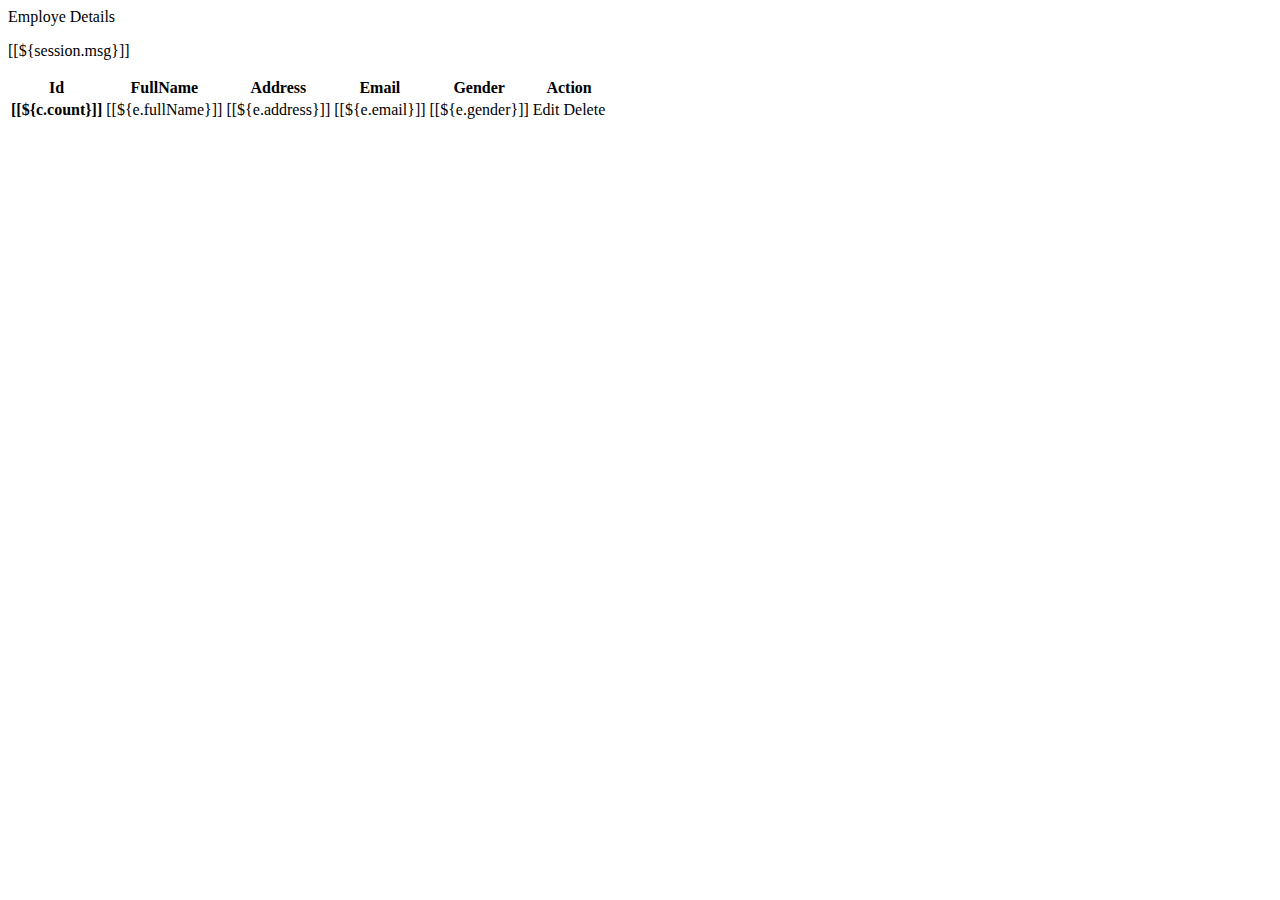
<file: src/main/resources/templates/index.html>
<!DOCTYPE html>
<html lang="en" xmlns:th="http://www.thymeleaf.org" th:replace="~{base :: layout( ~{::title}, ~{::body	})}">

<head>
	<meta charset="ISO-8859-1">
	<title>index page</title>

</head>

<body>
	<div class="container p-5">
		<div class="row">
			<div class="col-md-10 offset-md-1">
				<div class="card">
					<div class="card-header text-center fs-4">Employe Details</div>
					<th:block th:if="${session.msg}">
						<p class="text-center text-success fs-4">[[${session.msg}]]</p>
						<th:block th:text="${@employeServiceImpl.removeSessionMessage()}"></th:block>
					</th:block>
					<div class="card-body">
						<table class="table">
							<thead>
								<tr>
									<th scope="col">Id</th>
									<th scope="col">FullName</th>
									<th scope="col">Address</th>
									<th scope="col">Email</th>
									<th scope="col">Gender</th>
									<th scope="col">Action</th>
								</tr>
							</thead>
							<tbody>
								<tr th:each="e,c:${empList}">
									<th scope="row">[[${c.count}]]</th>
									<td>[[${e.fullName}]]</td>
									<td>[[${e.address}]]</td>
									<td>[[${e.email}]]</td>
									<td>[[${e.gender}]]</td>
									<td>
										<a th:href="@{'edit_emp/'+${e.id}}" class="btn tbn-sm btn-primary ">Edit</a>
										<a th:href="@{'deleteEmp/'+${e.id}}" class="btn tbn-sm btn-danger">Delete</a>
									</td>
								</tr>
							</tbody>
						</table>
					</div>
				</div>
			</div>
		</div>
	</div>
</body>

</html>
</file>
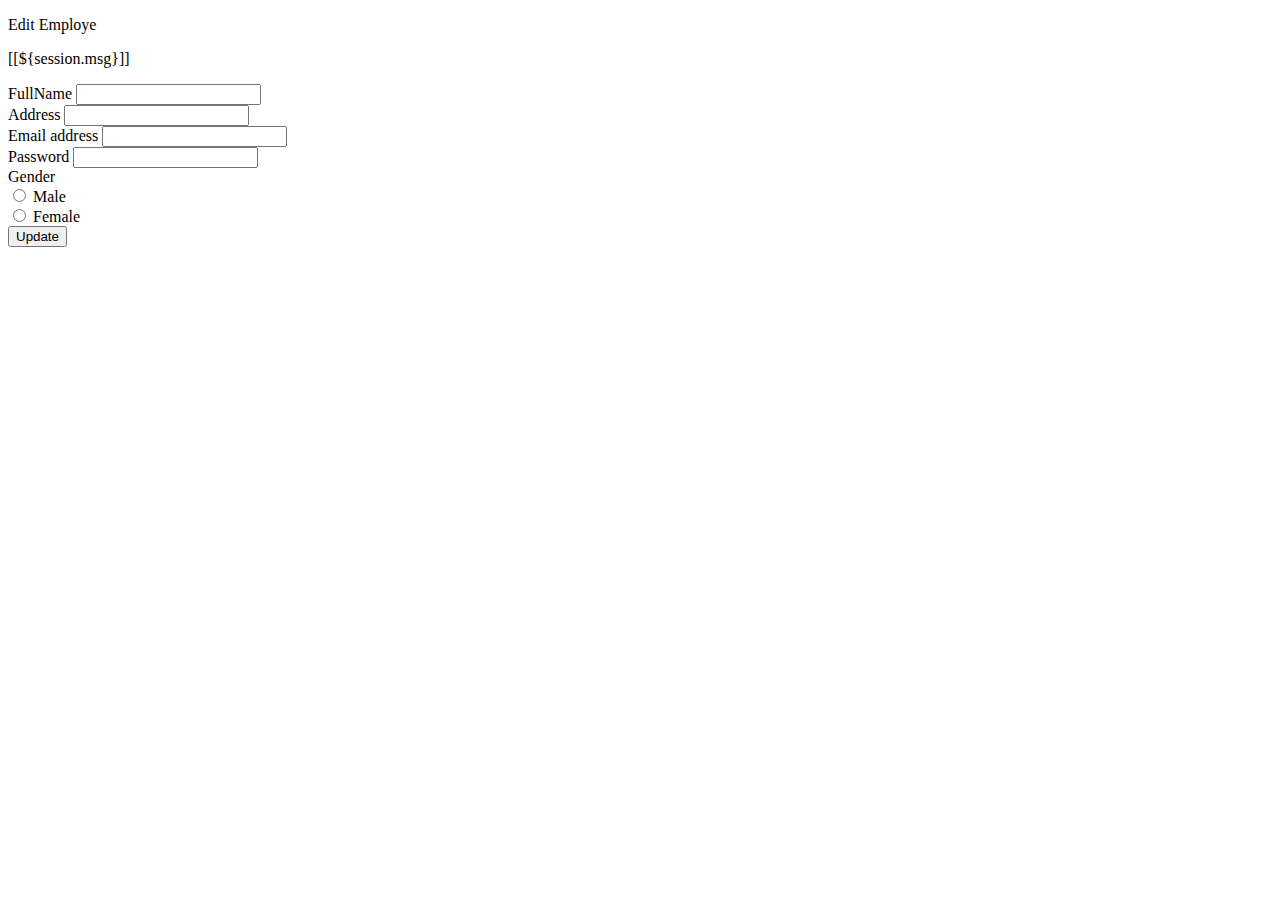
<file: src/main/resources/templates/edit_emp.html>
<!DOCTYPE html>
<html lang="en" xmlns:th="http://www.thymeleaf.org" th:replace="~{base::layout(~{::title},~{::body})}">

<head>
	<meta charset="ISO-8859-1">
	<title>Edit Employe Page</title>
</head>

<body>

	<div class="container p-5">
		<div class="row">
			<div class="col-md-6 offset-md-3">
				<div class="card">
					<div class="card-header text-center">
						<p class="fs-4">Edit Employe</p>

						<th:block th:if="${session.msg}">
							<p class="text-center text-success fs-4">[[${session.msg}]]</p>

							<th:block th:text="${@employeServiceImpl.removeSessionMessage()}"></th:block>
						</th:block>

					</div>
					<div class="card-body">
						<form action="/updateEmp" method="post">
							<input type="hidden" name="id" th:value="${empEdited.id}"  >
							<div class="mb-3">
								<div class="mb-3">
									<label class="form-label">FullName</label>
									<input type="text" class="form-control" name="fullName"
										th:value="${empEdited.fullName}">
								</div>
								<div class="mb-3">
									<label class="form-label">Address</label>
									<input type="text" class="form-control" name="address"
										th:value="${empEdited.address}">
								</div>
								<label class="form-label">Email address</label>
								<input type="email" class="form-control" name="email" th:value="${empEdited.email}">
							</div>
							<div class="mb-3">
								<label class="form-label">Password</label>
								<input type="password" class="form-control" name="password"
									th:value="${empEdited.password}">
							</div>
							<div class="mb-3">
								<label class="form-label">Gender</label>
								<div class="form-check form-check-inline">
									<input class="form-check-input" type="radio" name="gender" id="inlineRadio1"
										value="male"
										th:attrappend="checked=${empEdited.gender=='Male' ? 'checked' : ''}">
									<label class="form-check-label" for="inlineRadio1">Male</label>
								</div>
								<div class="form-check form-check-inline">
									<input class="form-check-input" type="radio" name="gender" id="inlineRadio2"
										value="female"
										th:attrappend="checked=${empEdited.gender=='Female' ? 'checked' : ''}">
									<label class="form-check-label" for="inlineRadio2">Female</label>
								</div>
							</div>
							<button type="submit" class="btn btn-primary col-md-12">Update</button>
						</form>
					</div>
				</div>
			</div>
		</div>
	</div>

</body>

</html>
</file>
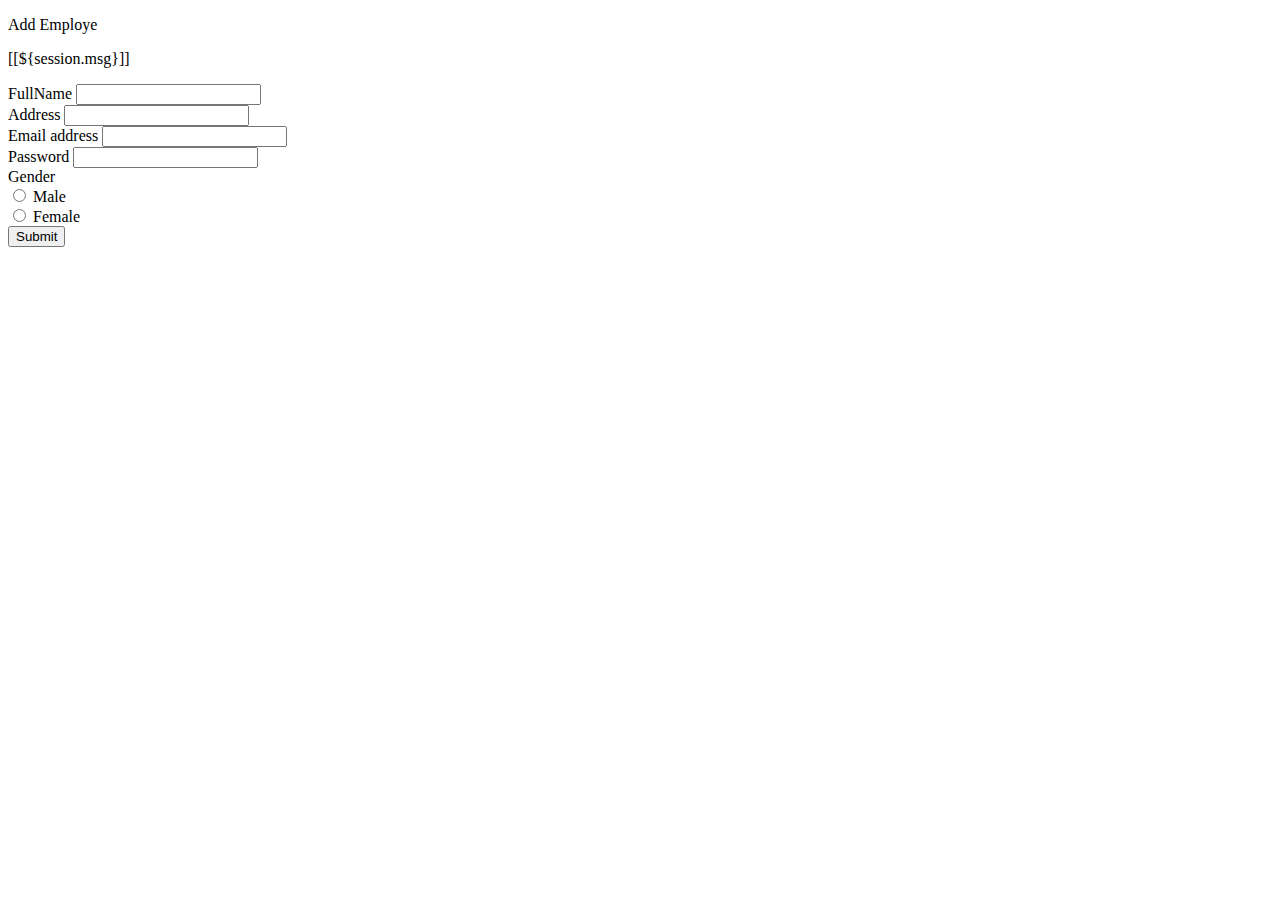
<file: src/main/resources/templates/emp_save.html>
<!DOCTYPE html>
<html lang="en" xmlns:th="http://www.thymeleaf.org" th:replace="~{base::layout(~{::title},~{::body})}">

<head>
	<meta charset="ISO-8859-1">
	<title>empSave Page</title>
</head>

<body>

	<div class="container p-5">
		<div class="row">
			<div class="col-md-6 offset-md-3">
				<div class="card">
					<div class="card-header text-center">
						<p class="fs-4">Add Employe</p>
						
						<th:block th:if="${session.msg}">
							<p class="text-center text-success fs-4">[[${session.msg}]]</p>
							
							<th:block th:text="${@employeServiceImpl.removeSessionMessage()}"></th:block>
						</th:block>
						
					</div>
					<div class="card-body">
						<form action="actionEmp" method="post">
							<div class="mb-3">
								<div class="mb-3">
									<label class="form-label">FullName</label>
									<input type="text" class="form-control" name="fullName">
								</div>
								<div class="mb-3">
									<label class="form-label">Address</label>
									<input type="text" class="form-control" name="address">
								</div>
								<label class="form-label">Email address</label>
								<input type="email" class="form-control" name="email">
							</div>
							<div class="mb-3">
								<label class="form-label">Password</label>
								<input type="password" class="form-control" name="password">
							</div>
							<div class="mb-3">
								<label class="form-label">Gender</label>
								<div class="form-check form-check-inline">
									<input class="form-check-input" type="radio" name="gender" id="inlineRadio1"
										value="male">
									<label class="form-check-label" for="inlineRadio1">Male</label>
								</div>
								<div class="form-check form-check-inline">
									<input class="form-check-input" type="radio" name="gender" id="inlineRadio2"
										value="female">
									<label class="form-check-label" for="inlineRadio2">Female</label>
								</div>
							</div>
							<button type="submit" class="btn btn-primary col-md-12">Submit</button>
						</form>
					</div>
				</div>
			</div>
		</div>
	</div>

</body>

</html>
</file>
